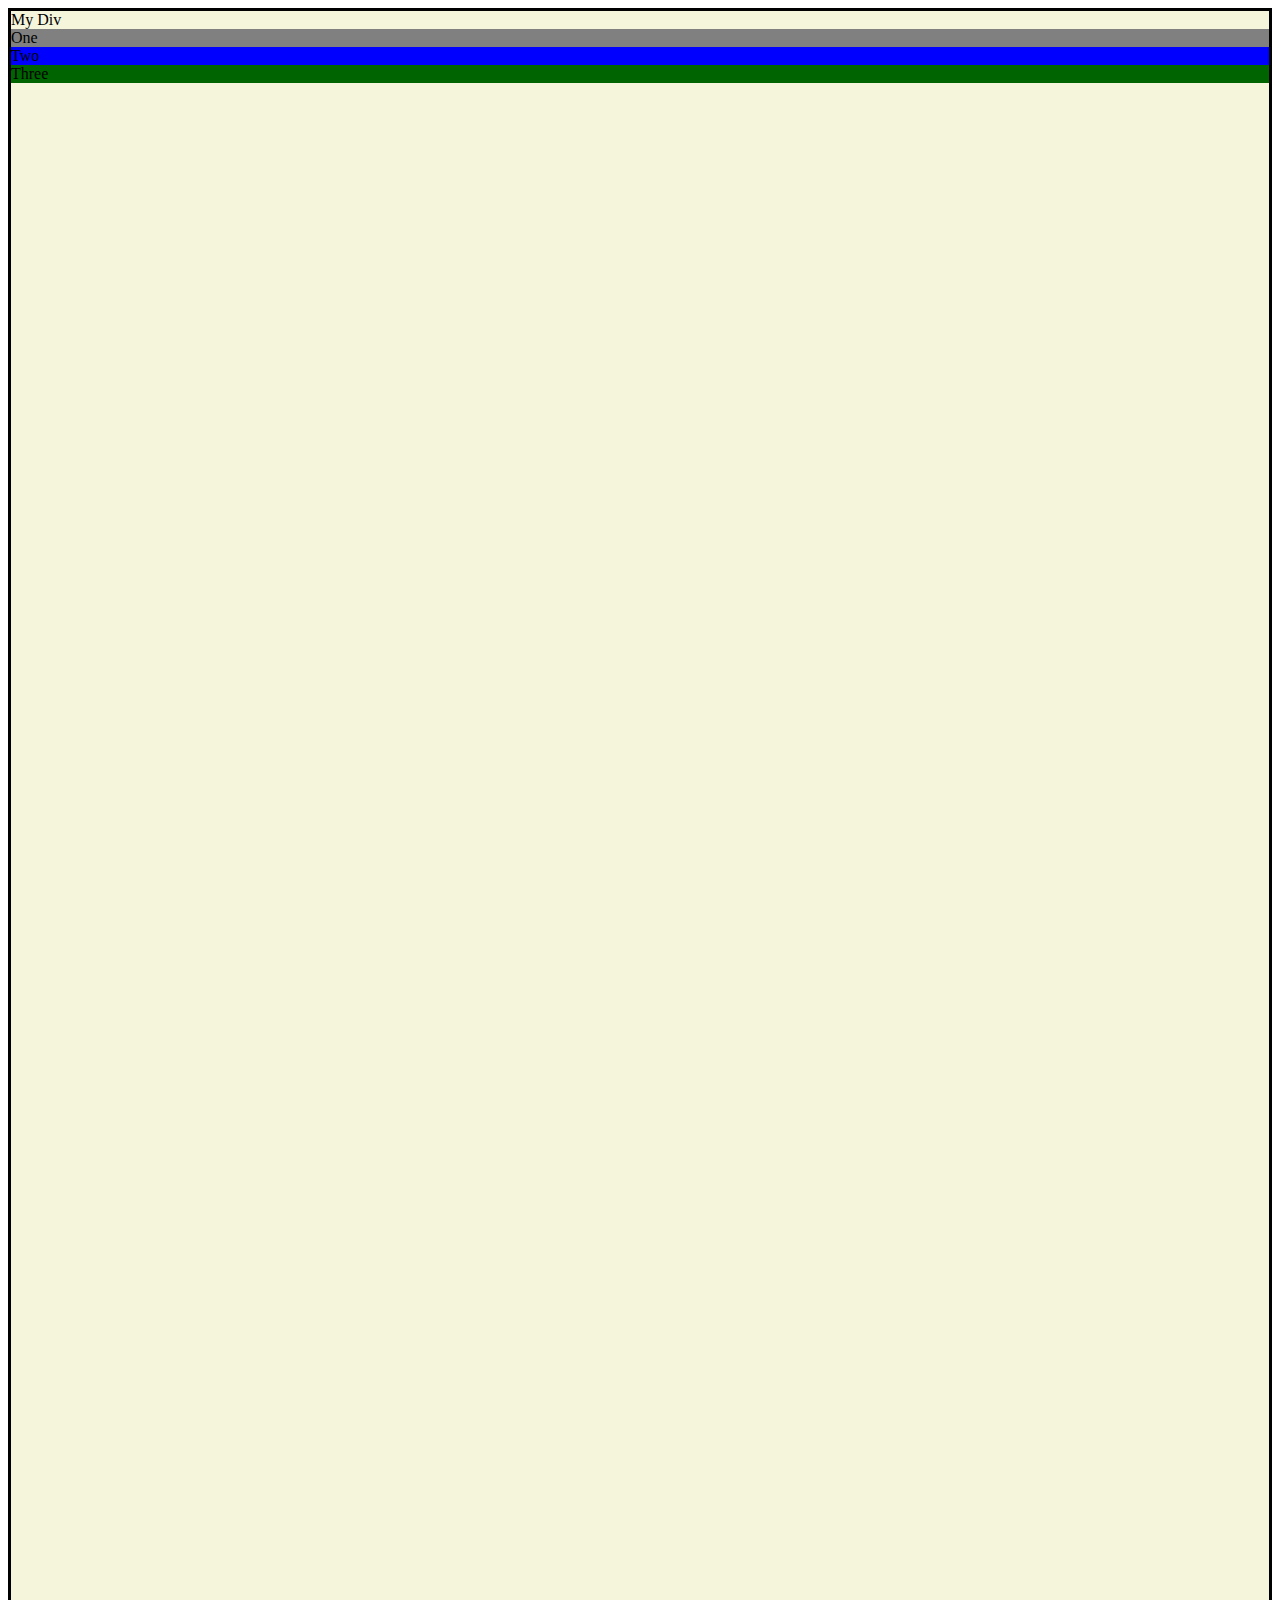
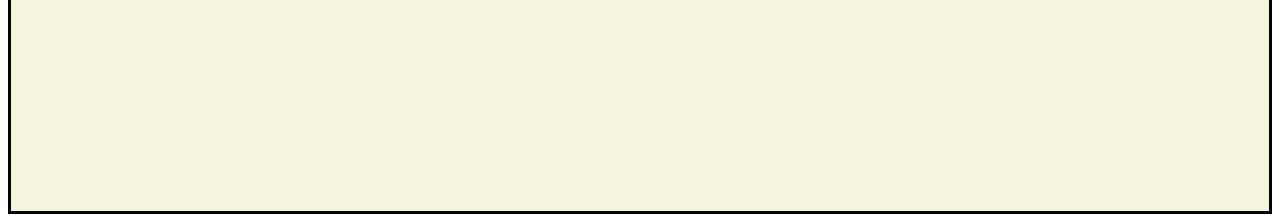
<file: website/application/templates/history.html>
<!DOCTYPE html>
<html lang="en">
    <head>
        <title>It's Matthew</title>
        <link rel="stylesheet" href="../static/css/history.css"></link>
    </head>

    <body>
        <div class="parent" style="background-color: beige; border: 2px; border: solid; border-color: black;">
            My Div
            <p class="first" style="background-color: gray;">One</p>
            <p class="second" style="background-color: blue;">Two</p>
            <p class="third" style="background-color: darkgreen;">Three</p>
        </div>
    </body>
</html>
</file>
<file: website/application/static/css/history.css>
.parent {
    position: relative;
    height: 200vh;
}

.first {
    position: static;
    margin: 0px;
}

.second {
    position: static;
    margin: 0px;
}  

.third {
    position: relative;
    margin: 0px;
    top: 0px;
}
</file>
